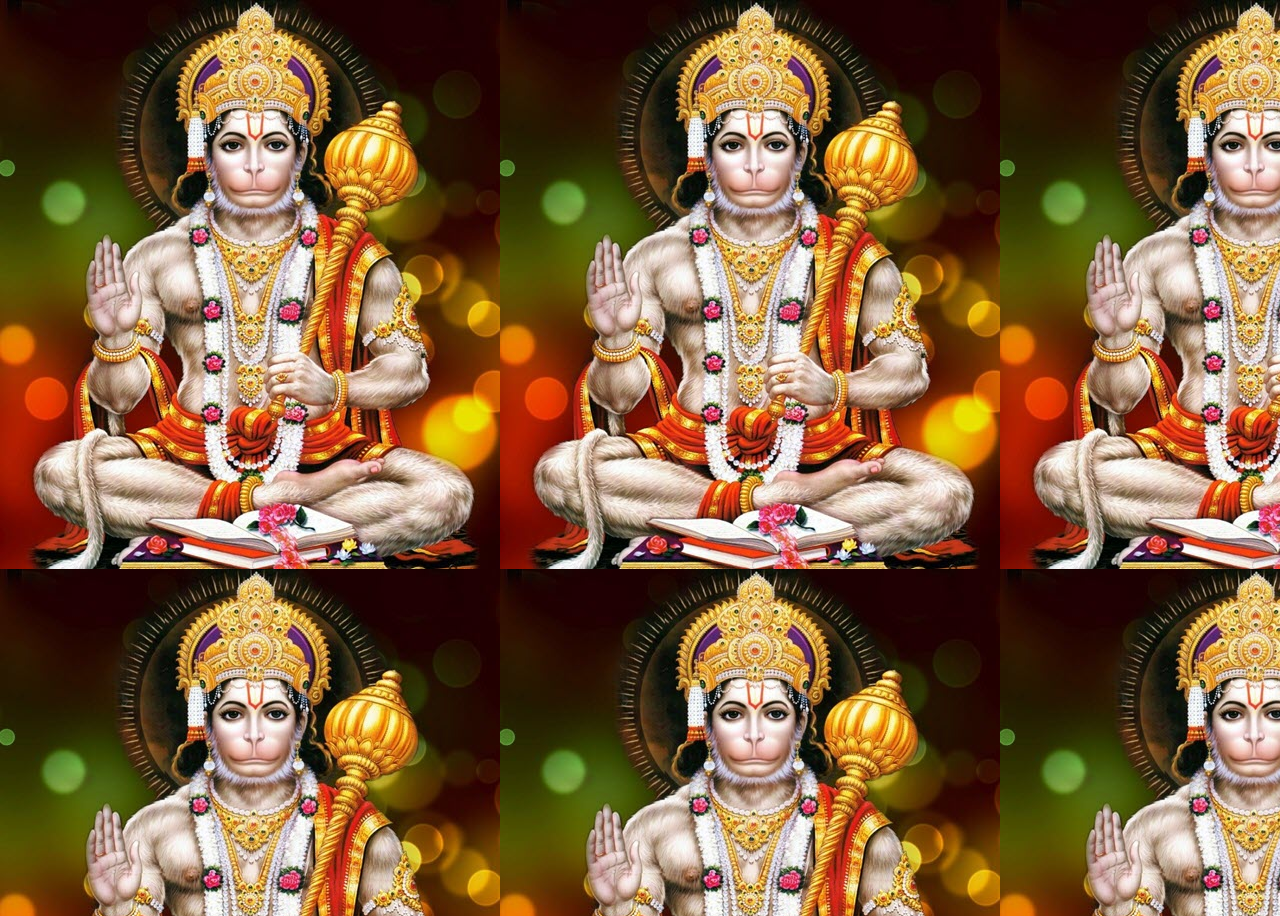
<file: index.html>
<!DOCTYPE html>
<html lang="en">
<head>
  <meta charset="UTF-8">
  <meta name="viewport" content="width=device-width, initial-scale=1.0">
  <title>Document</title>
  <style>


    body{
      height: 100vh;
      width: 100vw;
      background-image: url(Lab7/images/h1.jpg);
      transition: ease-in .5s;
    }
    
  </style>
</head>
<body>
  
  <script>
    'use strict';
    let n=1;
    const slideshow = function (){
      setInterval(
        changebgBody
      ,2000);
    }

    const changebgBody = function(){
      document.querySelector('body').style.backgroundImage=`url(Lab7/images/h${n}.jpg)`;
      n=(n+1)%3;
    }
    slideshow();
  </script>
</body>
</html>
</file>
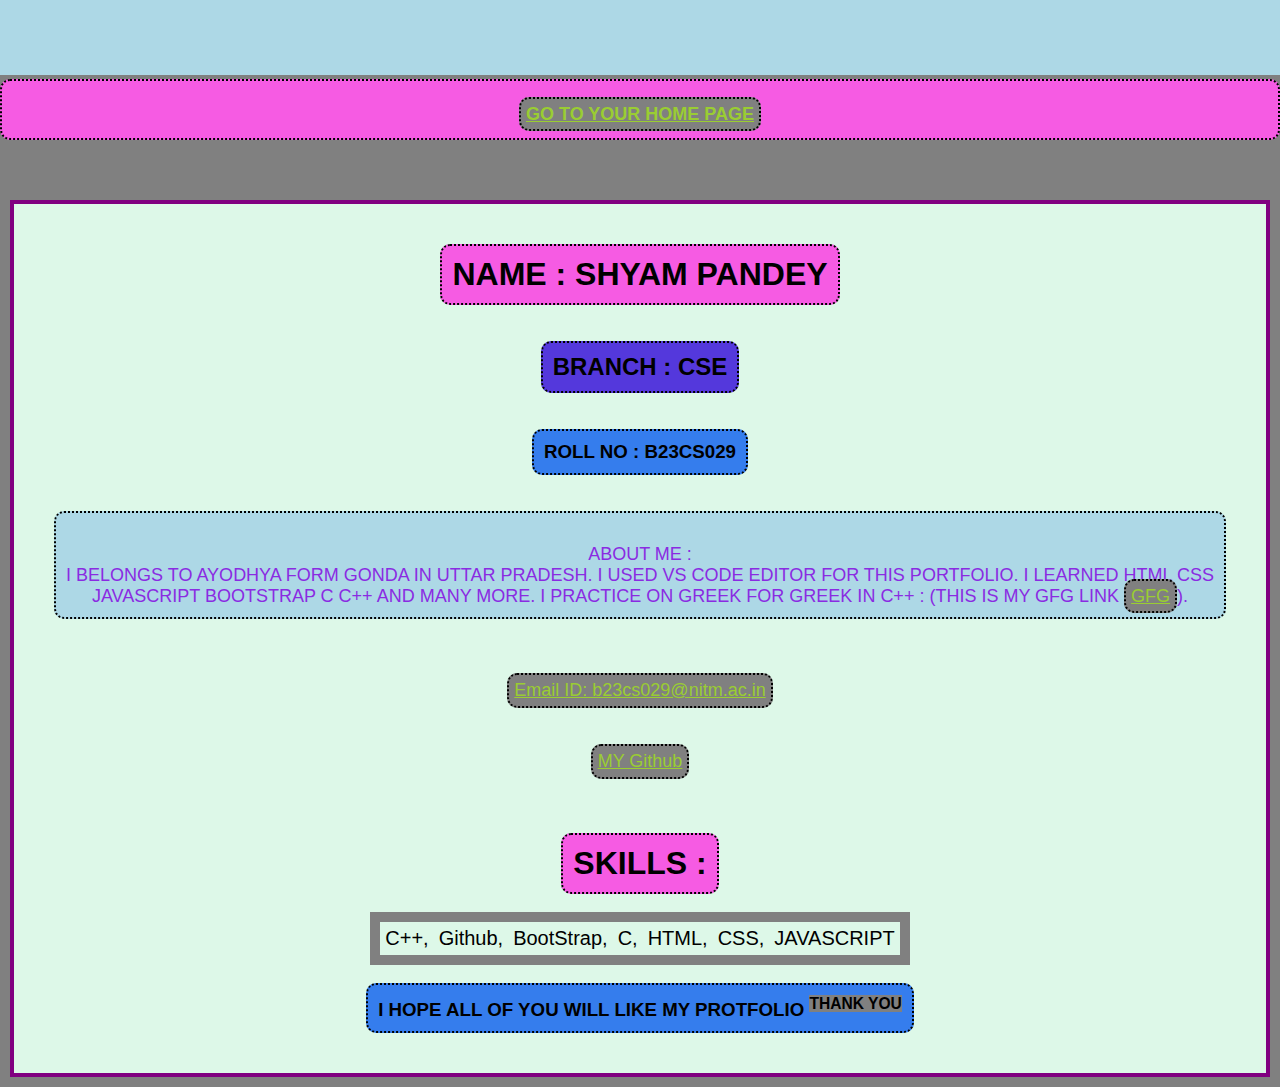
<file: Lab1/index.html>
<!DOCTYPE html>
<html lang="en">
<head>
  <meta charset="UTF-8">
  <meta name="viewport" content="width=device-width, initial-scale=1.0">
  <title>portfolio</title>
  <style>
    *{
      margin: 0;
      padding: 0;
      box-sizing: border-box;
      font-family: Arial, Helvetica, sans-serif;
      background-color: gray;
      text-align: center;
    }
    .port{
      color: purple;
      font-size: 3rem;
      background-color: lightblue;
      padding: 10px;
      text-transform: uppercase;
    }
    .control{
      border-radius: 5px;
      margin-top: 50px;
      background-color: #B4A6AB;
    }
    .content{
      max-height: 900px;
      overflow: auto;
      border: 4px solid purple;
      display: flex;
      flex-direction:  column;
      align-items: center;
      padding: 40px;
      margin: 10px;
      background-color: #DDF8E8;
      float: left;
    }
    h1{
     background-color: #F65BE3;
      text-transform: uppercase;
      padding: 10px 10px;
      cursor: pointer;
      border: 2px dotted  black;
      border-radius: 10px;
    }
    h2{
     background-color: #5438DC;
      text-transform: uppercase;
      padding: 10px 10px;
      cursor: pointer;
      border: 2px dotted  black;
      border-radius: 10px;
    }
    h3{
     background-color: #357DED;
      text-transform: uppercase;
      padding: 10px 10px;
      cursor: pointer;
      border: 2px dotted  black;
      border-radius: 10px;
    }
    p{
      font-size: large;
      font-weight: 500px;
      background-color: lightblue;
      padding: 10px;
      color: blueviolet;
      cursor: pointer;
      border: 2px dotted  black;
      border-radius: 10px;
      text-transform: uppercase;
    }

    a{
      color: yellowgreen;
      border: 2px dotted  black;
      border-radius: 10px;
      font-size: large;
      padding: 5px;
    }
    ol{
      padding: 10px;

    }
    li{
      font-size:20px;
      padding: 5px;
      background-color: #DDF8E8;
      list-style-type: none;
      float: left;
    }
  </style>
</head>
<body>
  <marquee behavior="" direction="" class="port">Welcome to my portfolio</marquee>
  <h1><a href="../Lab4,5/index.html">GO TO YOUR HOME PAGE</a></h1>
  <div class="control">
    <div class="content">
      <span></span>
      
    <h1>Name : Shyam Pandey</h1>
    <br><br>
    <h2>Branch : CSE</h2>
    <br><br>
    <h3>Roll No : B23CS029</h3>
    <br><br>
    <p><br>About me : </br>I belongs to Ayodhya form Gonda in Uttar Pradesh. I used VS Code editor for this portfolio. I learned HTML CSS JAVASCRIPT BOOTSTRAP 
        C  C++  AND MANY MORE. 
        I practice on Greek for Greek in C++ : (This is my GFG link <a href="https://www.geeksforgeeks.org/user/shyampanhl30/">GFG</a>).
    </p>
    
    <br><br><br>
<a href="b23cs029@nitm.ac.in">Email ID: b23cs029@nitm.ac.in</a>
<br><br>
<a href="https://github.com/Shyam-123pandey/Jai-shree-ram">MY Github</a>

<br><br><br>
<h1>Skills : </h1>
<br>
<ol>
  <li>C++,</li>
  <li>Github,</li>
  <li>BootStrap,</li>
  <li>C,</li>
  <li>HTML,</li>
  <li>CSS,</li>
  <li>JAVASCRIPT</li>
</ol>
<br>
<h3>I hope All of you will like my protfolio <sup>Thank you</sup></h3>
    </div>
  </div>
</body>
</html>
</file>
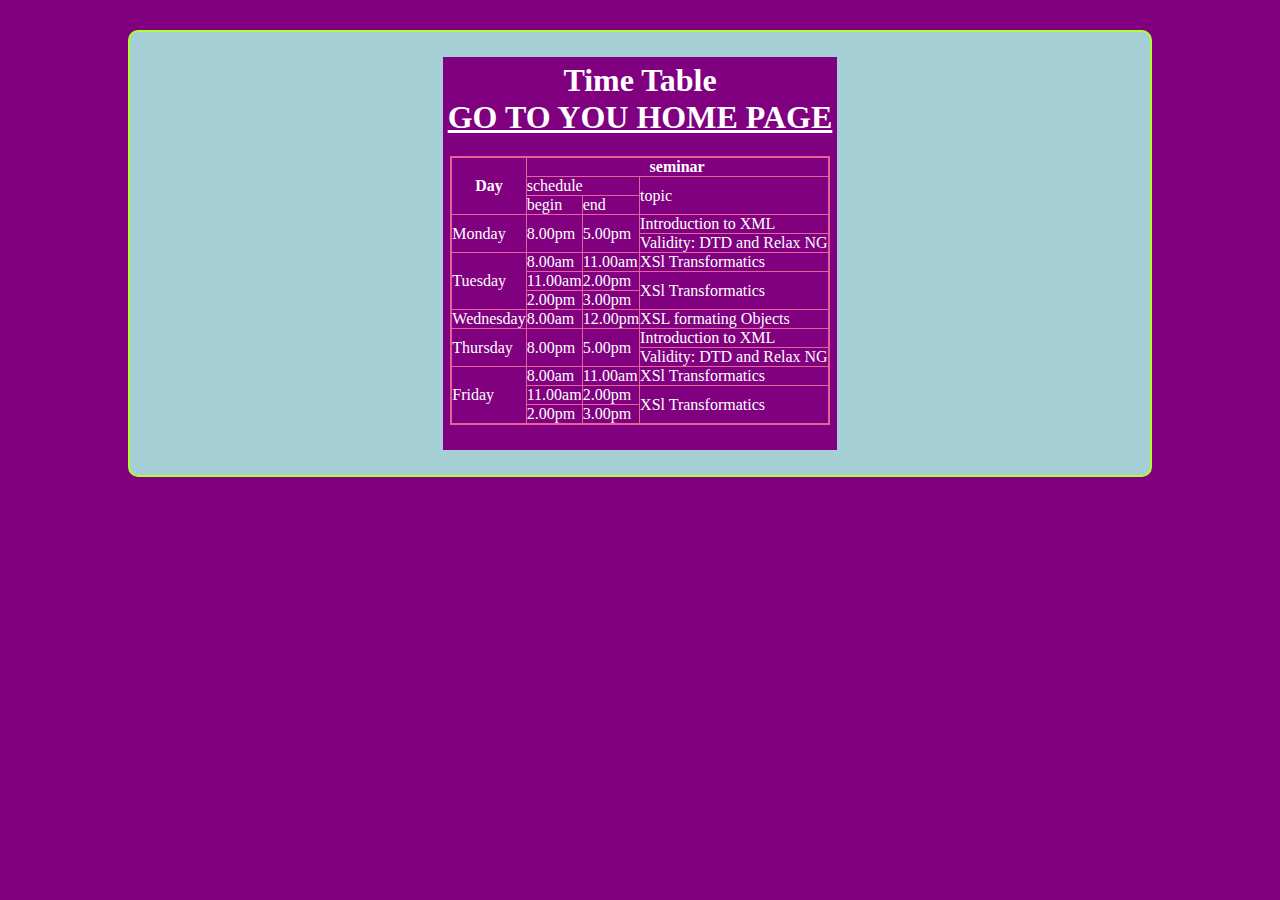
<file: Lab2/index.html>
<!DOCTYPE html>
<html lang="en">
<head>
  <title>Class Sedule using Table</title>
</head>
<link rel="stylesheet" href="style.css">
<body>
  <div class="container">
    <div class="content">
      
  <h1>Time Table</h1>
  <h1><a href="../Lab4,5/index.html">GO TO YOU HOME PAGE</a></h1>
<table border="1px solid black">
  <thead>
    <tr>
      <th rowspan="3">Day</th>
      <th colspan="8">seminar</th>
    </tr>
    <tr>
     <td colspan="2">schedule</td>
     <td colspan="4" rowspan="2">topic</td>
    </tr>
    <tr>
      <td>begin</td>
      <td>end</td>
    </tr>
  </thead>

  <tbody>

    <tr>
    <td rowspan="2">Monday</td>
    <td rowspan="2">8.00pm</td>
    <td rowspan="2">5.00pm</td>
    <td>Introduction to XML</td>
  </tr>

    <tr>
      <td>Validity: DTD and Relax NG</td>
    </tr>

    <tr>
      <td rowspan="3">Tuesday</td>
      <td>8.00am</td>
      <td>11.00am</td>
      <td>XSl Transformatics</td>
    </tr>

    <tr>
      
      <td>11.00am</td>
      <td>2.00pm</td>
      <td rowspan="2">XSl Transformatics</td>
    </tr>

    <tr>
      
      <td>2.00pm</td>
      <td>3.00pm</td>
    </tr>

    <tr>
      <td>Wednesday</td>
      <td>8.00am</td>
      <td>12.00pm</td>
      <td>XSL formating Objects</td>
    </tr>


    <tr>
    <td rowspan="2">Thursday</td>
    <td rowspan="2">8.00pm</td>
    <td rowspan="2">5.00pm</td>
    <td>Introduction to XML</td>
  </tr>

    <tr>
      <td>Validity: DTD and Relax NG</td>
    </tr>


    <tr>
      <td rowspan="3">Friday</td>
      <td>8.00am</td>
      <td>11.00am</td>
      <td>XSl Transformatics</td>
    </tr>

    <tr>
      
      <td>11.00am</td>
      <td>2.00pm</td>
      <td rowspan="2">XSl Transformatics</td>
    </tr>

    <tr>
      
      <td>2.00pm</td>
      <td>3.00pm</td>
    </tr>
  </tbody>
</table>
</div>
</div>
</body>
</html>
</file>
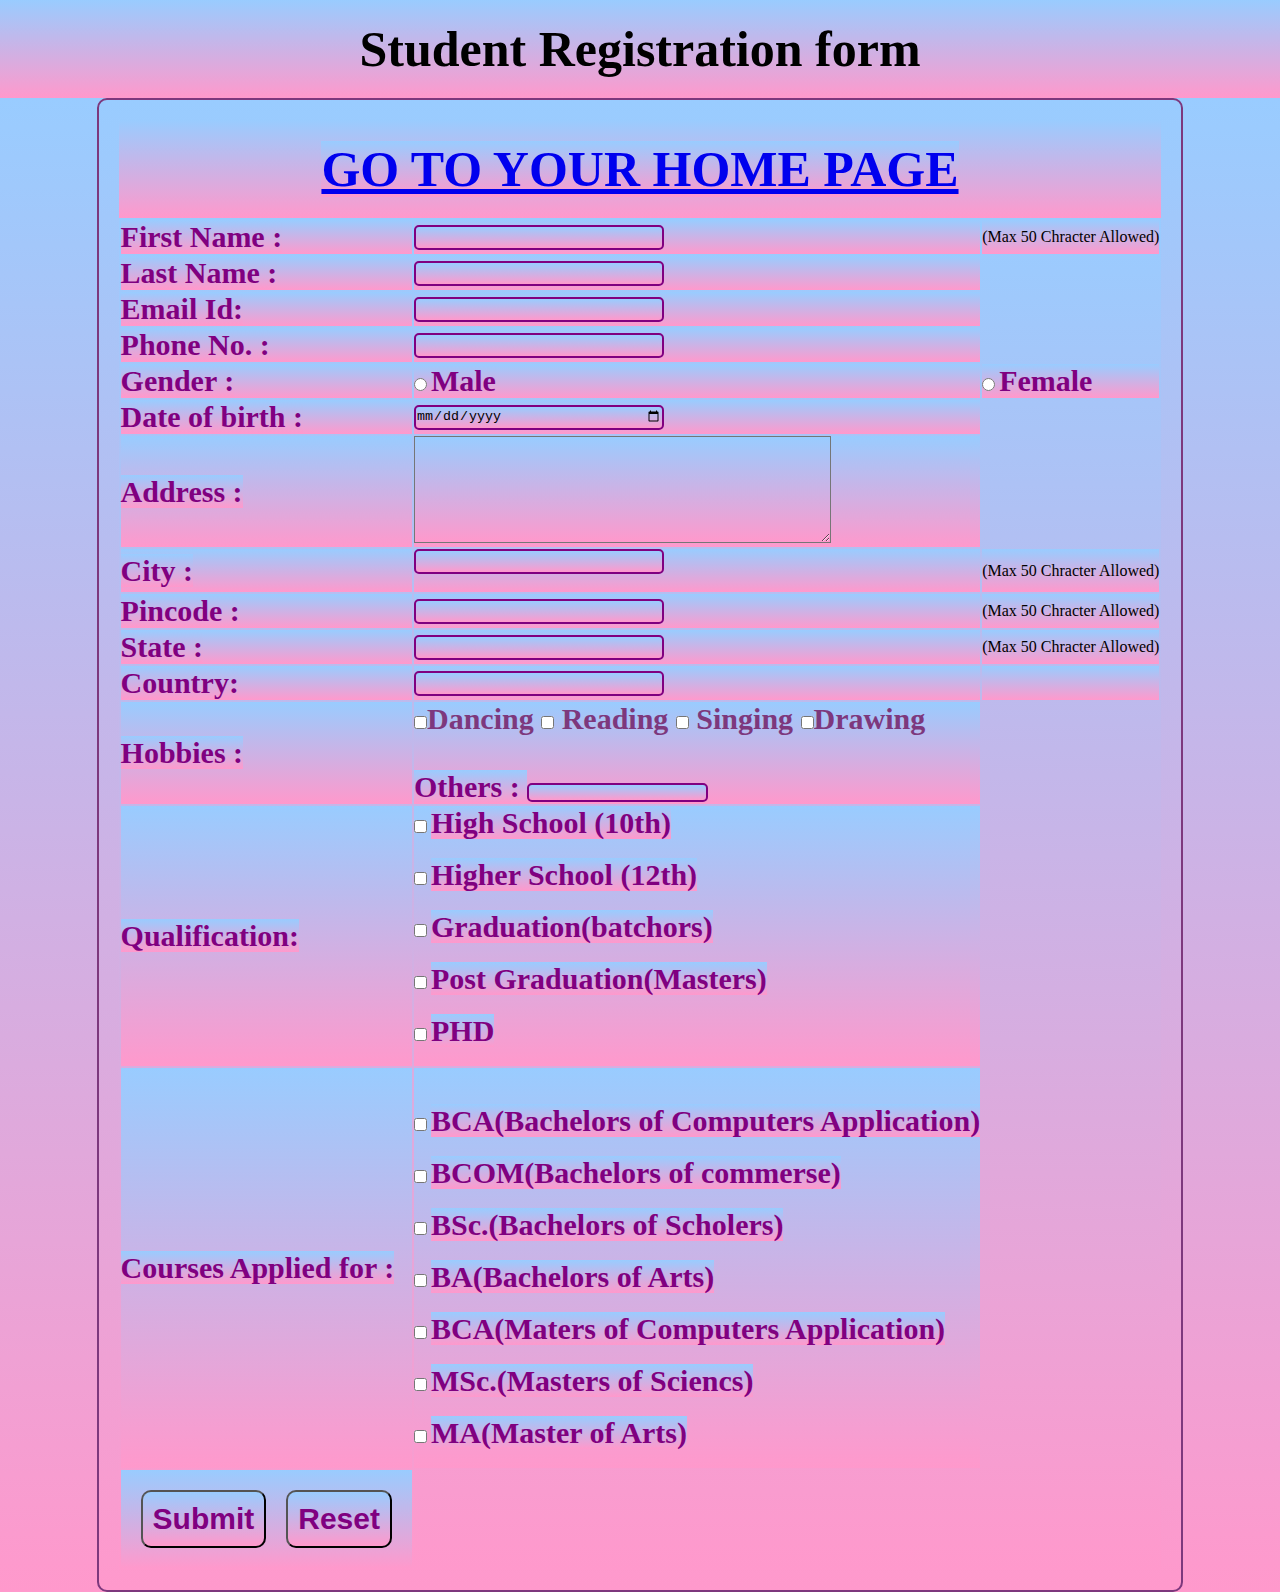
<file: Lab3/index.html>
<!DOCTYPE html>
<html lang="en">
<head>
  <meta charset="UTF-8">
  <meta name="viewport" content="width=\, initial-scale=1.0">
  <link rel="stylesheet" href="style.css">
  <title>Form</title>
</head>
<body>
  <h1>Student Registration form</h1>
  <div class="f1">
    <form action="submit">
      <h1><a href="../Lab4,5/index.html">GO TO YOUR HOME PAGE
      </a></h1>
  <table>
    <tr>
      <td><label for="first">First Name : </label>
       </td>
      <td> <input type="text" id="first" style="width: 250px; height: 25px;"></td>

      <td>(Max 50 Chracter Allowed)</td>
    </tr>
    <tr>
      <td>
        <label for="last">Last Name : </label>
      </td>
      <td>
        <input type="text" id="last" style="width: 250px; height: 25px;">
      </td>
    </tr>
    <tr>
      <td>
        <label for="email">Email Id: </label> 
    </td>
    <td>
      <input type="email" id="email" style="width: 250px; height: 25px;">
    </td>
  </tr>
    <tr>
      <td>
        <label for="phone">Phone No. : </label>
      </td>
      <td>
        <input type="tel" id="phone" style="width: 250px; height: 25px;">
      </td>
    </tr>
    <tr>
      <td>
        <label for="gender">Gender : </label>
      </td>
      <td>
        <input type="radio" id="gender" >
        <label for="gender">Male</label>
      </td>
      <td>
        <input type="radio" id="gender" >
        <label for="gender">Female
        </label>
      </td>
    </tr>


    <tr>

     <td>
      <label for="date">Date of birth : </label>
     
    </td>
     <td>
      <input type="date" style="width: 250px; height: 25px;">
     </td>

    </tr>
    <tr>
      <td><label for="address">Address :</label></td>
    <td><textarea name="" id="address" cols="50" rows="7"></textarea></td>
  </tr>
    <tr>
      <td>
        <label for="city">City : </label>
      </td>
      <td>
        <input type="text" style="width: 250px; height: 25px;"><br><br>
      </td>

    <td>(Max 50 Chracter Allowed)</td>
    </tr>
    <tr>
    
      <td>
        <label for="city">Pincode :</label>
      </td>
      <td><input type="number" style="width: 250px; height: 25px;"></td>
      <td>(Max 50 Chracter Allowed)</td>

    </tr>
    <tr>
      <td><label for="city">State : </label></td>
      <td> <input type="text" style="width: 250px; height: 25px;"></td>
      <td>(Max 50 Chracter Allowed)</td>
    </tr>
    <tr>
      <td><label for="city">Country:</label></td>
      <td> <input type="text" style="width: 250px; height: 25px;"></td>
      <td></td>
    </tr>
    <tr>
      <td>
        <label for="city">Hobbies : </label></td>
      <td>
        <section class="check">

          <input type="checkbox">Dancing</input>
      
          <input type="checkbox">
        Reading</input>
      
          <input type="checkbox">
        Singing</input>
      
          <input type="checkbox">Drawing</input>
          <br><br>
          <label for="other">Others : </label>
          <input type="text">
        </section>
      </td>
    </tr>

    <tr>
   <td>
    <label for="qulification">Qualification:  </label>
  </td>
   <td>
    <input type="checkbox">
  <label for="qulification">High School (10th)</label><br><br>
  <input type="checkbox">
  <label for="qulification">Higher School (12th)</label><br><br>
  <input type="checkbox">
  <label for="qulification">Graduation(batchors)</label><br><br>
  <input type="checkbox">
  <label for="qulification">Post Graduation(Masters)</label><br><br>
  <input type="checkbox">
  <label for="qulification">PHD</label><br><br>

   </td>
    </tr>

    <tr>
      <td> <label for="coures">Courses Applied for : </label></td>
      <td>
        <section>
          <br><br>
           <input type="checkbox">
           <label for="coures">BCA(Bachelors of Computers Application)</label> <br><br>
           
           <input type="checkbox">
           <label for="coures">BCOM(Bachelors of commerse)</label> <br><br>
           
           <input type="checkbox">
           <label for="coures">BSc.(Bachelors of Scholers)</label> <br><br>
           
           <input type="checkbox">
           <label for="coures">BA(Bachelors of Arts)</label> <br><br>
           
           <input type="checkbox">
           <label for="coures">BCA(Maters of Computers Application)</label> <br><br>
           
           <input type="checkbox">
           <label for="coures">MSc.(Masters of Sciencs)</label> <br><br>
           
           <input type="checkbox">
           <label for="coures">MA(Master of Arts)</label> <br><br>
       
         </section>
      </td>
    </tr>
    <tr>
      <td>
        <div class="btn">
          <button>Submit</button>
          <button>Reset</button>
        </div>
      </td>
    </tr>
  </table>
</form>
</div>
</body>
</html>
</file>
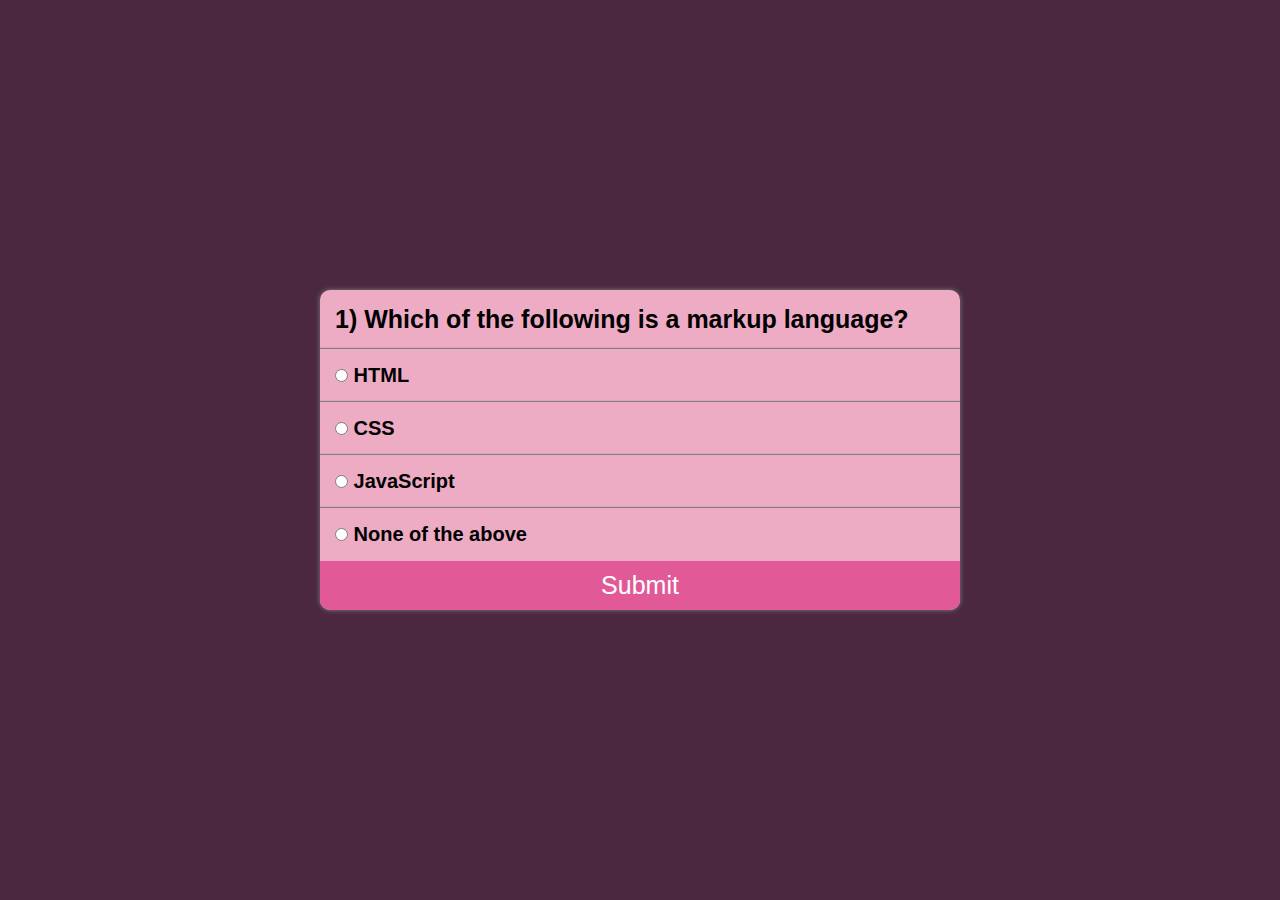
<file: Lab6/index.html>
<!DOCTYPE html>
<html lang="en">

<head>
    <meta charset="UTF-8">
    <link rel="icon" type="image/x-icon" href="quiz.png">
    <meta http-equiv="X-UA-Compatible" content="IE=edge">
    <meta name="viewport" content="width=device-width, initial-scale=1.0">
    <title>Quiz App</title>
    <link rel="stylesheet" href="style.css" />
</head>

<body>
  
    <section class="main">
        <div class="container">
            <div class="col">
                <h3 id="questionBox">
                    1) Lorem ipsum dolor sit amet, consectetur adipisicing elit Debitis?
                </h3>
            </div>
            <div class="col box">
                <input class="option" type="radio" name="option" id="first" value="a" required>
                <label for="first"></label>
            </div>
            <div class="col box">
                <input class="option" type="radio" name="option" id="second" value="b" required>
                <label for="second"></label>
            </div>
            <div class="col box">
                <input class="option" type="radio" name="option" id="third" value="c" required>
                <label for="third"></label>
            </div>
            <div class="col box">
                <input class="option" type="radio" name="option" id="fourth" value="d" required>
                <label for="fourth"></label>
            </div>
            <button id="submit" onclick="submitQuiz();">Submit</button>
        </div>

    </section>
    <script src="app.js"></script>
</body>

</html>
</file>
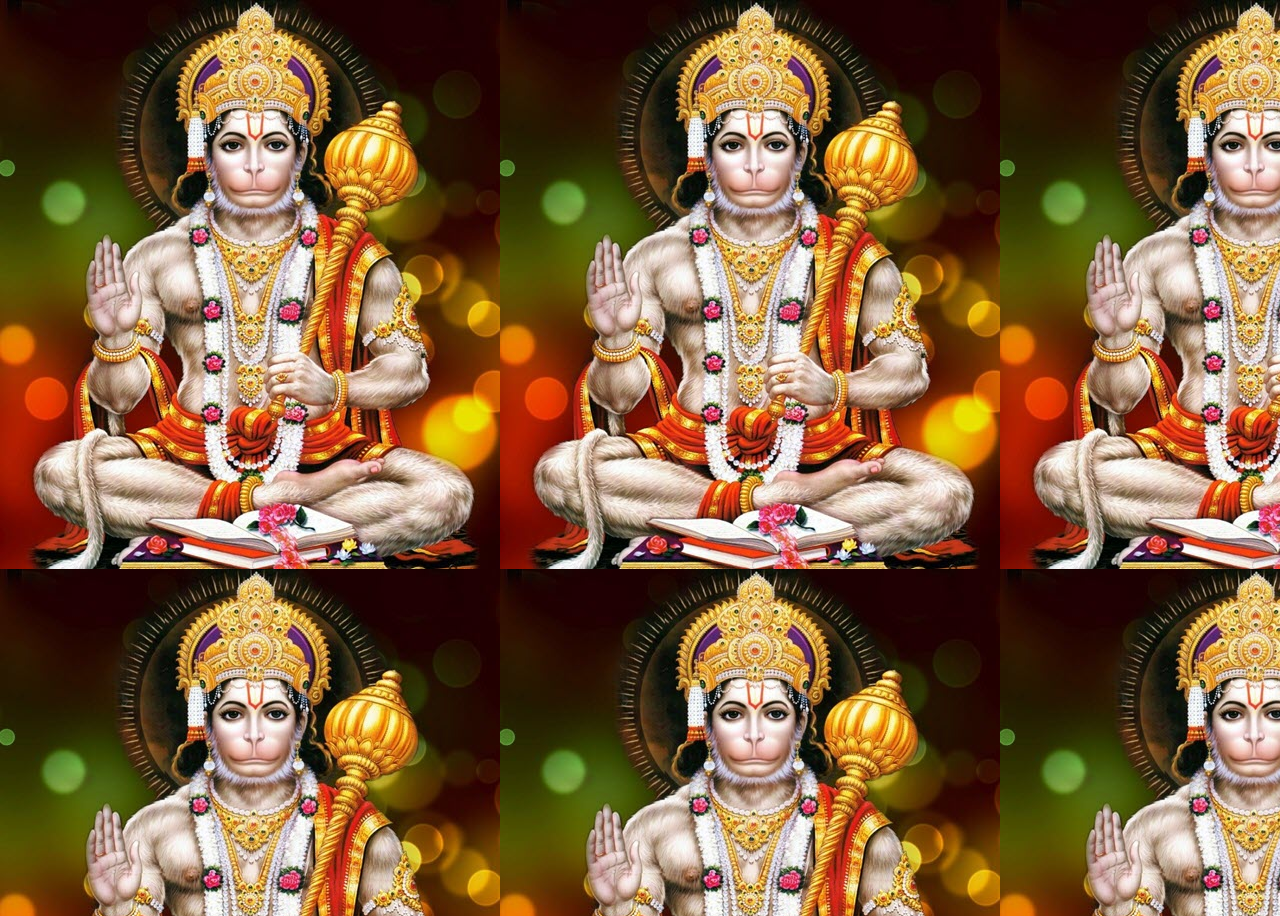
<file: Lab8/index.html>
<!DOCTYPE html>
<html lang="en">
<head>
  <meta charset="UTF-8">
  <meta name="viewport" content="width=device-width, initial-scale=1.0">
  <title>Document</title>
  <style>


    body{
      height: 100vh;
      width: 100vw;
      background-image: url(../Lab7/images/h1.jpg);
      transition: ease-in .5s;
    }
    
  </style>
</head>
<body>
  
  <script>
    'use strict';
    let n=1;
    const slideshow = function (){
      setInterval(
        changebgBody
      ,2000);
    }

    const changebgBody = function(){
      document.querySelector('body').style.backgroundImage=`url(../Lab7/images/h${n}.jpg)`;
      n=(n+1)%3;
    }
    slideshow();
  </script>
</body>
</html>
</file>
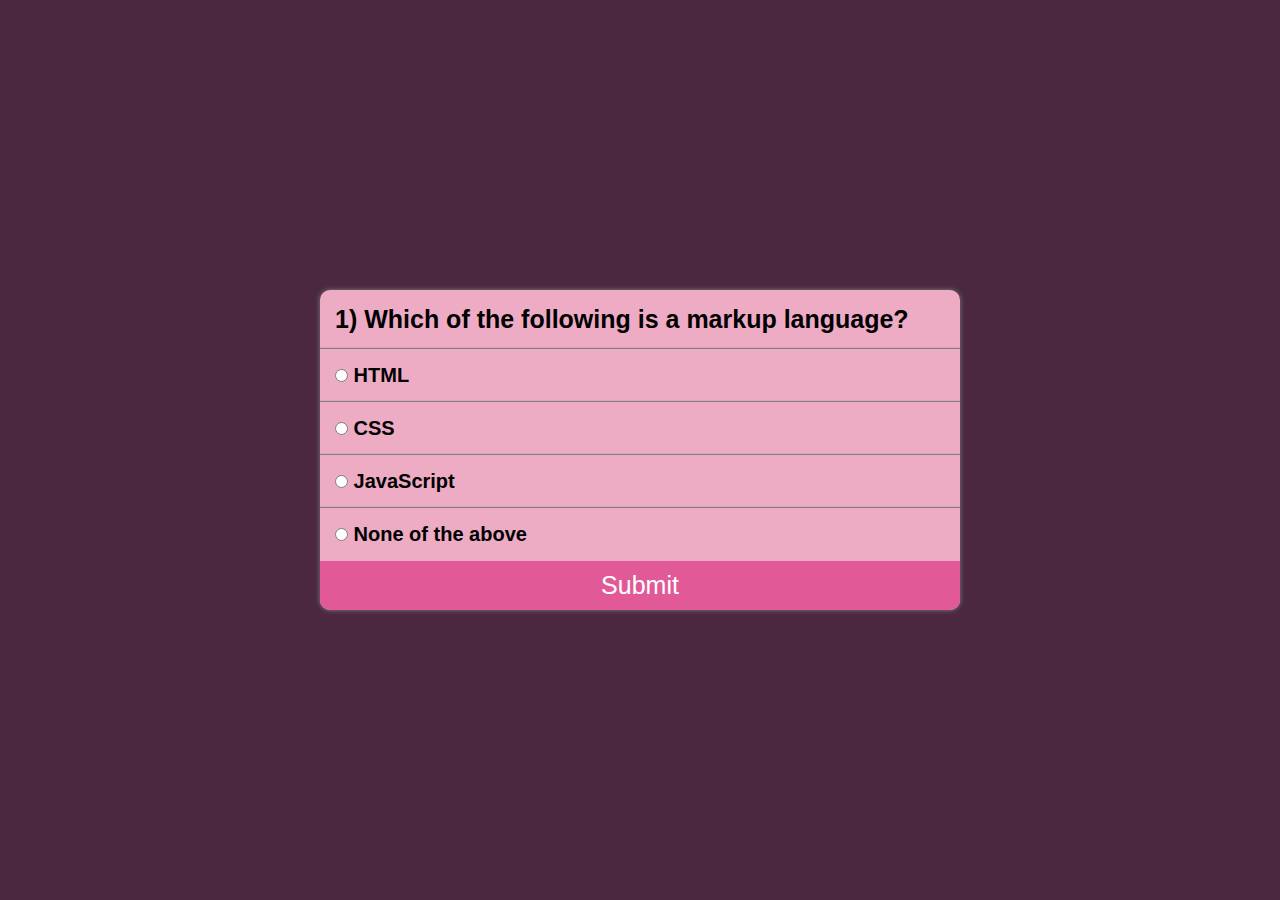
<file: LB9/index.html>
<!DOCTYPE html>
<html lang="en">

<head>
    <meta charset="UTF-8">
    <link rel="icon" type="image/x-icon" href="quiz.png">
    <meta http-equiv="X-UA-Compatible" content="IE=edge">
    <meta name="viewport" content="width=device-width, initial-scale=1.0">
    <title>Quiz App</title>
    <link rel="stylesheet" href="style.css" />
</head>

<body>
  
    <section class="main">
        <div class="container">
            <div class="col">
                <h3 id="questionBox">
                    1) Lorem ipsum dolor sit amet, consectetur adipisicing elit Debitis?
                </h3>
            </div>
            <div class="col box">
                <input class="option" type="radio" name="option" id="first" value="a" required>
                <label for="first"></label>
            </div>
            <div class="col box">
                <input class="option" type="radio" name="option" id="second" value="b" required>
                <label for="second"></label>
            </div>
            <div class="col box">
                <input class="option" type="radio" name="option" id="third" value="c" required>
                <label for="third"></label>
            </div>
            <div class="col box">
                <input class="option" type="radio" name="option" id="fourth" value="d" required>
                <label for="fourth"></label>
            </div>
            <button id="submit" onclick="submitQuiz();">Submit</button>
        </div>
     

        


    </section>
    <script src="app.js"></script>
</body>

</html>
</file>
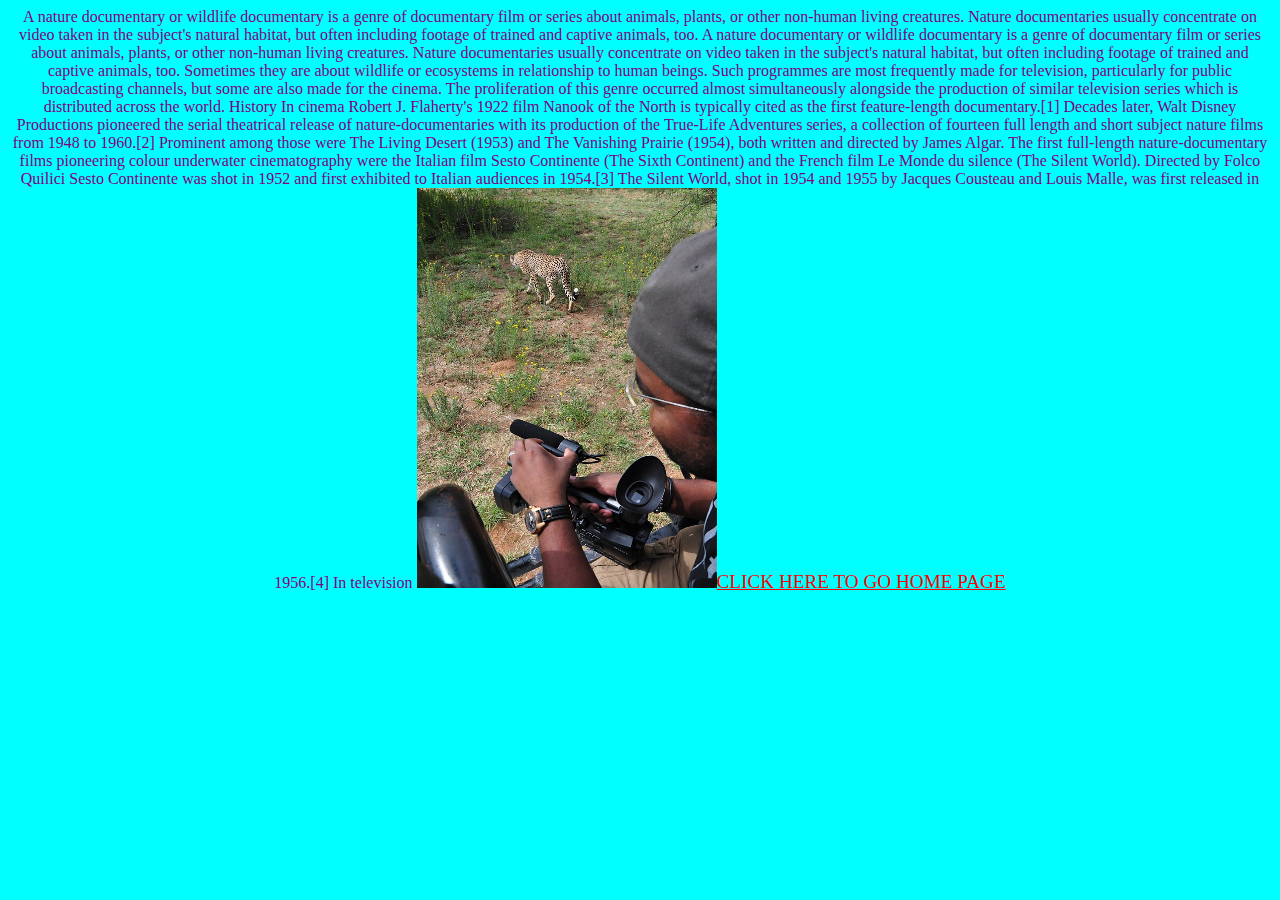
<file: Lab4,5/image.html>
<!DOCTYPE html>
<html lang="en">
<head>
  <meta charset="UTF-8">
  <meta name="viewport" content="width=device-width, initial-scale=1.0">
  <title>image</title>
  <style>
    *{
      background-color: aqua;
      text-align: center;
      color: purple;
    }

    img{
      height: 400px;
      width: 300px;
    }
    a{
      color: red;
      font-size: larger;
    }
  </style>
</head>
<body>
  A nature documentary or wildlife documentary is a genre of documentary film or series about animals, plants, or other non-human living creatures. Nature documentaries usually concentrate on video taken in the subject's natural habitat, but often including footage of trained and captive animals, too.

  A nature documentary or wildlife documentary is a genre of documentary film or series about animals, plants, or other non-human living creatures. Nature documentaries usually concentrate on video taken in the subject's natural habitat, but often including footage of trained and captive animals, too. Sometimes they are about wildlife or ecosystems in relationship to human beings. Such programmes are most frequently made for television, particularly for public broadcasting channels, but some are also made for the cinema. The proliferation of this genre occurred almost simultaneously alongside the production of similar television series which is distributed across the world.

History
In cinema
Robert J. Flaherty's 1922 film Nanook of the North is typically cited as the first feature-length documentary.[1] Decades later, Walt Disney Productions pioneered the serial theatrical release of nature-documentaries with its production of the True-Life Adventures series, a collection of fourteen full length and short subject nature films from 1948 to 1960.[2] Prominent among those were The Living Desert (1953) and The Vanishing Prairie (1954), both written and directed by James Algar.

The first full-length nature-documentary films pioneering colour underwater cinematography were the Italian film Sesto Continente (The Sixth Continent) and the French film Le Monde du silence (The Silent World). Directed by Folco Quilici Sesto Continente was shot in 1952 and first exhibited to Italian audiences in 1954.[3] The Silent World, shot in 1954 and 1955 by Jacques Cousteau and Louis Malle, was first released in 1956.[4]

In television
   
  <a href="index.html"><img src="40.jpg" alt="">CLICK HERE TO GO HOME PAGE</a>

</body>
</html>
</file>
<file: Lab2/style.css>
*{
  margin: 0px;
  padding: 0px;
  box-sizing: border-box;
  background-color: purple;
}

.container{
  background-color: #A6CFD5;
  color: white;
  display: flex;
  justify-content: center;
  align-items: center;
  border: 2px solid greenyellow;
  border-radius: 10px;
  
  max-width: 80%;
  margin: auto;
  margin-top: 30px;

}

.content{
  margin: 25px 25px;
  padding: 5px 5px;
}

table{
  border-collapse: collapse;
  margin: 20px auto;
  padding: 5px;
  border: 2px solid #E56399;
  border-radius: 10px;
}

h1{
  text-align: center;
  color: white;
}

a{
  color: white;
}
</file>
<file: Lab3/style.css>
*{
  margin: 0;
  padding: 0;
  box-sizing: border-box;
  background: linear-gradient(to bottom,#99ccff,#ff99cc);

}
h1{
  text-align: center;
  padding: 20px;
  font-size: 50px;

}


.f1{
  display: flex;
  justify-content: center;
}
.large-input {
  width: 200px; /* Adjust as needed */
}

label{
  font-size: 20px;
  color:  purple;
  font-weight: 700;
  
  font-size: 30px;
}
input{
  border: none;
  border: 2px solid purple;
  border-radius: 5px;
}

form{
  border: 2px solid #7D387D;
  padding: 20px;
  border-radius: 10px;
}

.btn{
  display: flex;
  justify-content: center;
  padding: 10px;
}
button{
  padding: 10px;
  margin: 10px;
  border-radius: 10px;
  color: purple;
  font-weight: 900;
  font-size: 30px;
}
:checked{
  background-color: #7D387D;
}

.check{
  font-size: 30px;
  color: #7D387D;
  font-weight: 700;
}
</file>
<file: Lab6/style.css>
* {
  padding: 0;
  margin: 0;
  box-sizing: border-box;
  font-family: 'Poppins', sans-serif;
}

@import url('https://fonts.googleapis.com/css2?family=Poppins:wght@100&display=swap');


.main {
  width: 100%;
  height: 100vh;
  display: flex;
  justify-content: center;
  align-items: center;
  background-color: #4B2840;
}
#questionBox {
  font-size: 25px;
  font-weight: 900;
}

.box{
  font-size: 20px;
  font-weight: 600;
}

img{
    background-size: cover;
    background-position: center;
    background-repeat: no-repeat;
    background-attachment:fixed;
  }

.container {
  width: 40rem;
  box-shadow: 0px 0px 5px grey;
  display: flex;
  background-color: #EEABC4;
  border-radius: 10px;
  overflow: hidden;
  flex-direction: column;
  text-align: center;
  justify-content: center;
}

.col {
  text-align: justify;
  padding: 15px;
  width: 95%;
}

button {
  width: 100%;
  background-color: #E15A97;
  transition: 0.5s;
  color: white;
  outline: none;
  border: none;
  font-size: 25px;
  display: block;
  padding: 10px;
  cursor: pointer;
  
}

button:hover {
  background-color: #861388;
}

.box {
  box-shadow: 0px -1px 1px grey;
  width: 100%;
}
#first{
  font-size: 34px;
  font-weight: 500;
}

.js1{
  display: flex;
  flex-direction: column;
  flex-wrap: wrap;
  justify-content: center;
  align-content: center;
}

/* Optional: Add specific styling for Restart if needed */
.restart-btn {
  background-color: #007BFF;
}
</file>
<file: LB9/style.css>
* {
  padding: 0;
  margin: 0;
  box-sizing: border-box;
  font-family: 'Poppins', sans-serif;
}

@import url('https://fonts.googleapis.com/css2?family=Poppins:wght@100&display=swap');


.main {
  width: 100%;
  height: 100vh;
  display: flex;
  justify-content: center;
  align-items: center;
  background-color: #4B2840;
}
#questionBox {
  font-size: 25px;
  font-weight: 900;
}

.box{
  font-size: 20px;
  font-weight: 600;
}

img{
    background-size: cover;
    background-position: center;
    background-repeat: no-repeat;
    background-attachment:fixed;
  }

.container {
  width: 40rem;
  box-shadow: 0px 0px 5px grey;
  display: flex;
  background-color: #EEABC4;
  border-radius: 10px;
  overflow: hidden;
  flex-direction: column;
  text-align: center;
  justify-content: center;
}

.col {
  text-align: justify;
  padding: 15px;
  width: 95%;
}

button {
  width: 100%;
  background-color: #E15A97;
  transition: 0.5s;
  color: white;
  outline: none;
  border: none;
  font-size: 25px;
  display: block;
  padding: 10px;
  cursor: pointer;
  
}

button:hover {
  background-color: #861388;
}

.box {
  box-shadow: 0px -1px 1px grey;
  width: 100%;
}
#first{
  font-size: 34px;
  font-weight: 500;
}

.js1{
  display: flex;
  flex-direction: column;
  flex-wrap: wrap;
  justify-content: center;
  align-content: center;
}

/* Optional: Add specific styling for Restart if needed */
.restart-btn {
  background-color: #007BFF;
}
</file>
